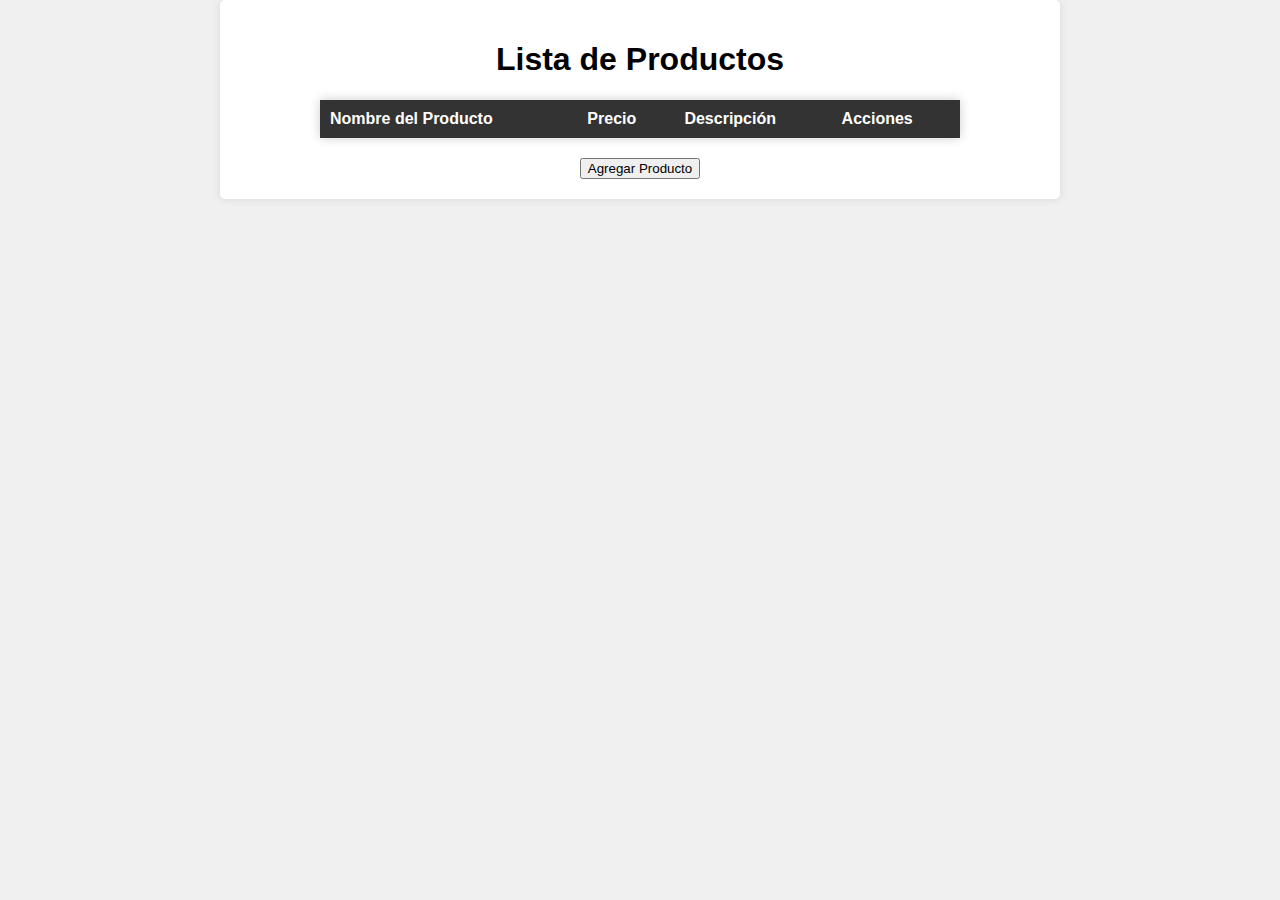
<file: index.html>
<!DOCTYPE html>
<html lang="en">
<head>
    <meta charset="UTF-8">
	<meta name="viewport" content="width=device-width, initial-scale=1.0">
	<link rel="stylesheet" href="css/style.css">
    
	<title>Pruebas JavaScript</title>
</head>
<body>
	<div class="container">
  <h1>Lista de Productos</h1>
  <table id="product-table">
    <thead>
      <tr>
        <th>Nombre del Producto</th>
        <th>Precio</th>
        <th>Descripción</th>
        <th>Acciones</th>
      </tr>
    </thead>
    <tbody id="productos-lista">
      <!-- Los datos de productos se insertarán aquí usando JavaScript -->
    </tbody>
  </table>
  <a href="Agregar_producto.html"><button type="button" id="agregar">Agregar Producto</button></a>

  </div>
  <script src="script.js"></script>

</body>
</html>
</file>
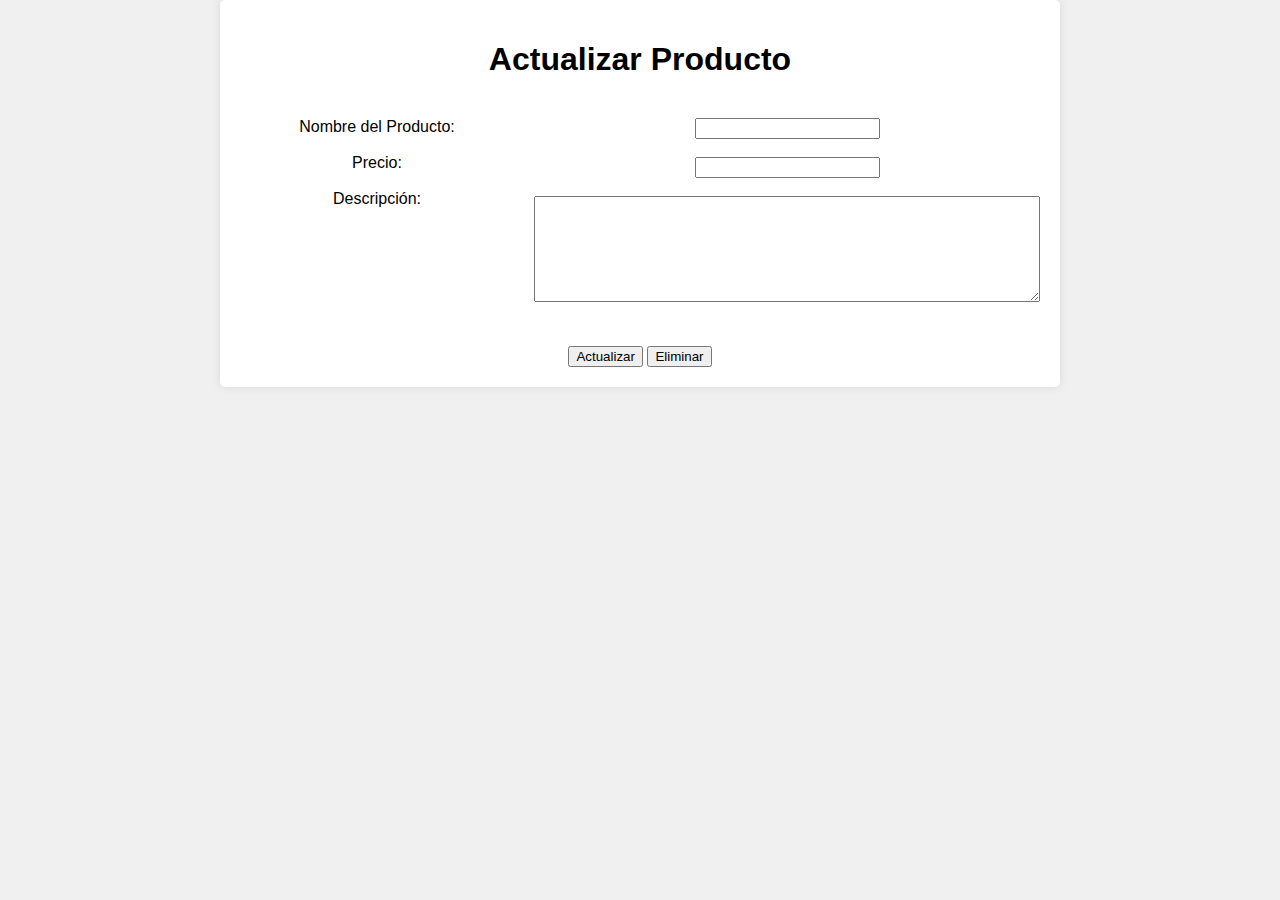
<file: actualizar_productos.html>
<!DOCTYPE html>
<html lang="en">
<head>
	<meta charset="UTF-8">
	<meta name="viewport" content="width=device-width, initial-scale=1.0">
	<link rel="stylesheet" href="css/style.css">
	<title>Actualizar Producto</title>
</head>
<body>
	<div class="container">
		<h1>Actualizar Producto</h1>
		<div id="div">
			<div class="grid-label">
				<label for="nombre">Nombre del Producto:</label>
				<br><br>
				<label for="precio">Precio:</label>
				<br><br>
				<label for="Descripción">Descripción:</label>
			</div>

			<div class="grid-input">
				<input type="text" name="nombre">
				<br><br>
				<input type="number" name="precio">
				<br><br>
				<textarea type="text" name="Descripción"></textarea>
			</div>
		</div>
		<button>Actualizar</button>
		<button>Eliminar</button>

		<script src="Eliminar.js"></script>
		<script src="agregar.js"></script>
	</div>
</body>
</html>
</file>
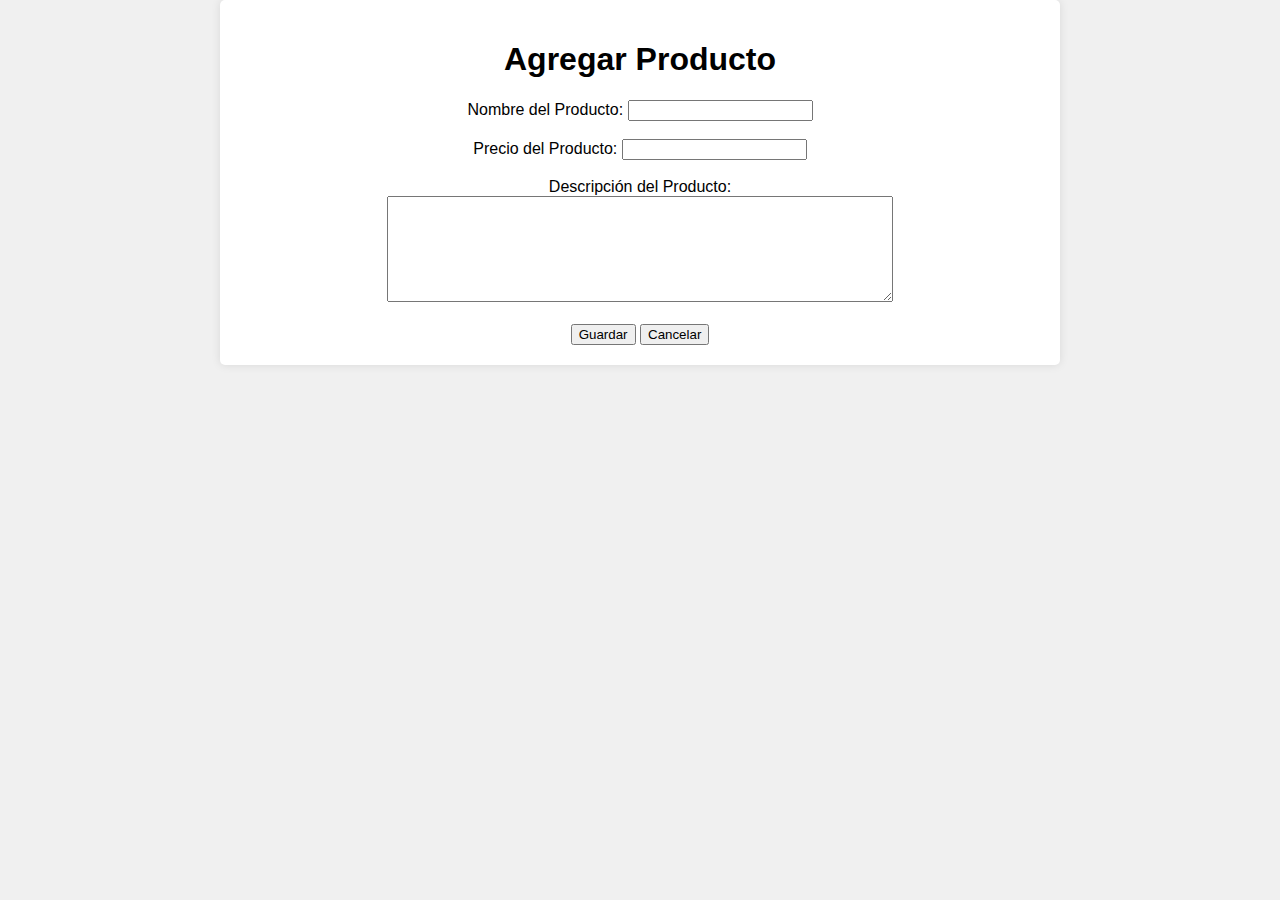
<file: Agregar_producto.html>
<!DOCTYPE html>
<html lang="en">
<head>
  <meta charset="UTF-8">
  <meta name="viewport" content="width=device-width, initial-scale=1.0">
  <link rel="stylesheet" href="css/style.css">
  <title>Agregar Producto - Crocus</title> 
  
</head>
<body>
  <div class="container">
  <h1>Agregar Producto</h1>

  <form id="agregar-form">
    <label for="nombre">Nombre del Producto:</label>
    <input type="text" id="nombre" ><br><br>

    <label for="precio">Precio del Producto:</label>
    <input type="number" id="precio" ><br><br>

    <label for="descripcion">Descripción del Producto:</label><br>
    <textarea id="descripcion" rows="4" cols="50"></textarea><br><br>

    <button type="submit" id="guardar">Guardar</button>
    <a href="index.html"><button type="button" id="cancelar">Cancelar</button></a>
  </form>
  
  <script src="agregar.js"></script>
  </div>
  
</body>
</html>
</file>
<file: css/style.css>
/* Estilos generales de la página */
body {
    font-family: Arial, sans-serif;
    background-color: #f0f0f0;
    margin: 0;
    padding: 0;
    text-align: center;

	border-color: black;

}

.container{
	width: 100%;
	max-width: 800px;
	margin: 0 auto;
	padding: 20px;
	background-color: #fff;
	box-shadow: 0 0 10px rgba(0, 0, 0, 0.1);
	border-radius: 5px;
	
}

textarea{
	width: 500px;
	height: 100px;
}

#div{
	display: grid;
	grid-template-columns: 1fr 1fr;

	grid-gap: 20px;
	margin: 40px 0px;
}

.grid-label{
	grid-column: 1 span;
}

.grid-input{
	grid-column: 1 span;
}
=======
}

h1 {
    background-color: #333;
    color: #fff;
    padding: 10px;
}

/* Estilos de la tabla */
table {
    border-collapse: collapse;
    width: 80%;
    margin: 20px auto;
    background-color: #fff;
    box-shadow: 0 0 10px rgba(0, 0, 0, 0.2);
}

th, td {
    padding: 10px;
    text-align: left;
}

th {
    background-color: #333;
    color: #fff;
}

tr:nth-child(even) {
    background-color: #f2f2f2;
}

/* Contenedor de la tabla */
#tabla-container {
    margin: 20px auto;
}
</file>
